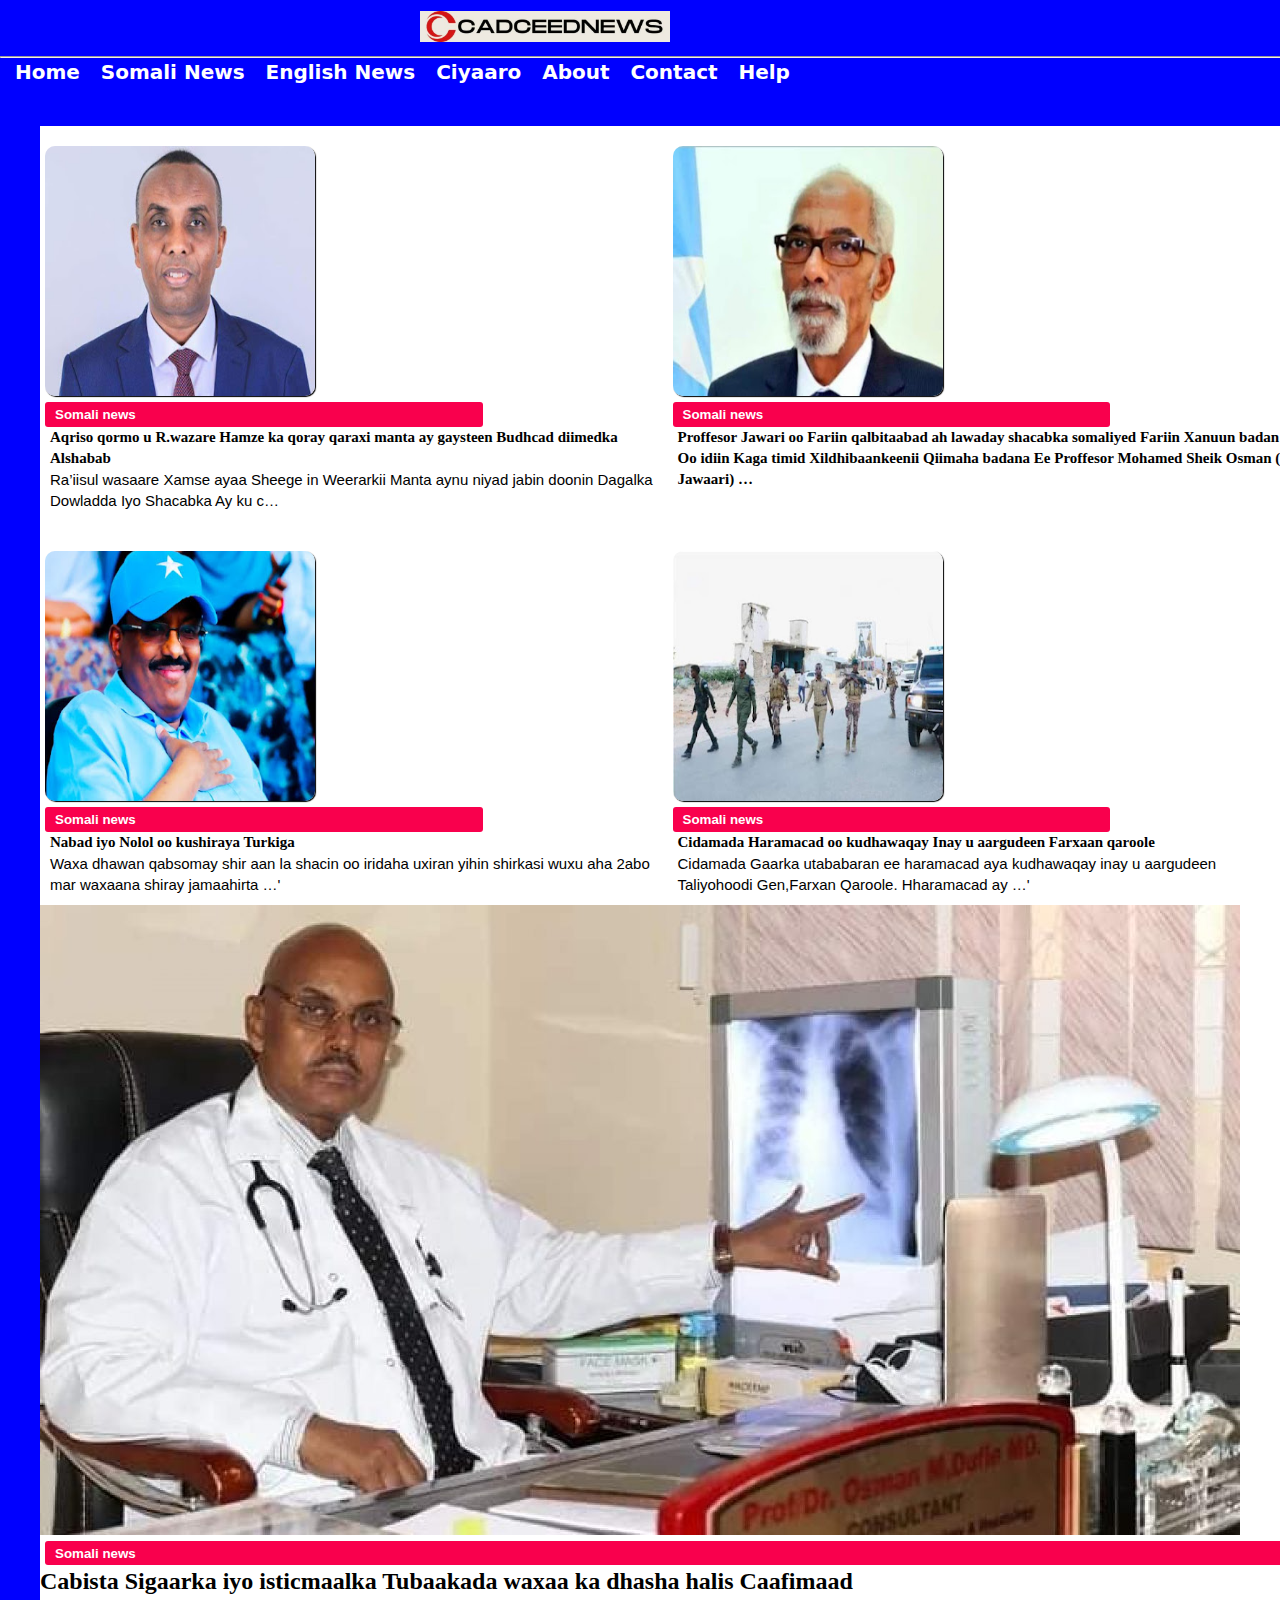
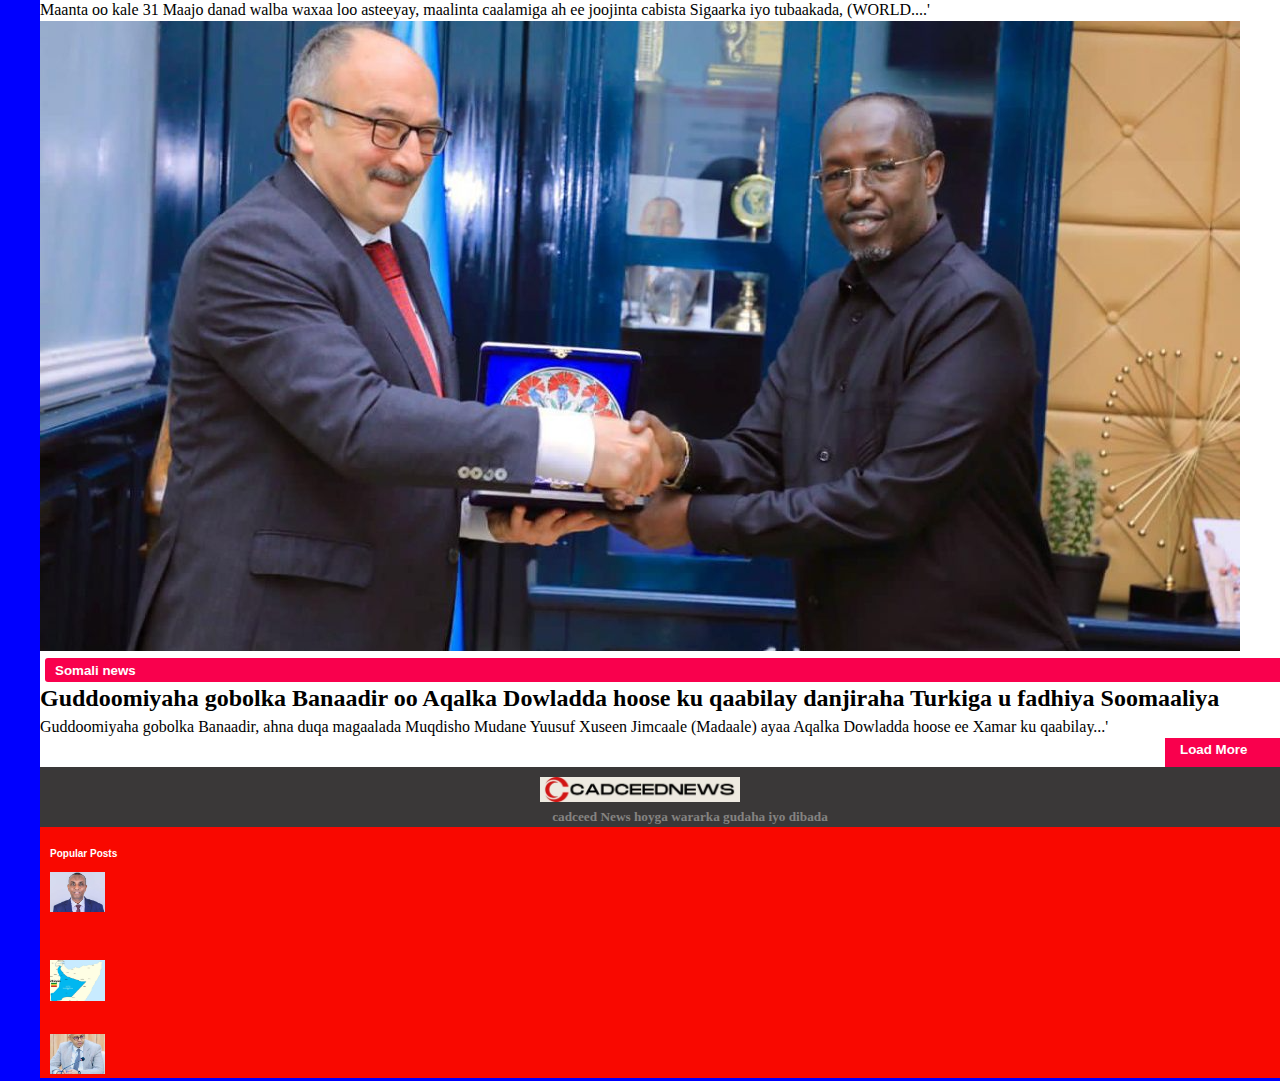
<file: index.html>
<!DOCTYPE html>
<html lang="en">
<head>
    <meta charset="UTF-8">
    <meta http-equiv="X-UA-Compatible" content="IE=edge">
    <meta name="viewport" content="width=device-width, initial-scale=1.0">
    <title>CADCEED NEWS PROJECT</title>
    <link rel="stylesheet" type="text/css" href="style.css">
</head>
<body>
<div class="body">
    <div class="brand">
     <img src="images/AVvXsEgpKJiy2JDeL8B6itOSBKCt-0Oa.png">
    </div>
 <hr>
 
 <nav>
 <div class="navanchor">
   <a href="C:\Users\Abdik\Desktop\cadceednews\index.html"> Home </a> &nbsp;&nbsp;&nbsp;
   
    
   <a href="C:\Users\Abdik\Desktop\cadceednews\anchor links\somali news.html">Somali News </a>&nbsp;&nbsp;&nbsp;
   <a href="C:\Users\Abdik\Desktop\cadceednews\anchor links\english news.html">English News </a>&nbsp;&nbsp;&nbsp;
   
    
   <a href="C:\Users\Abdik\Desktop\cadceednews\anchor links\ciyaaraha.html"> Ciyaaro  </a>&nbsp;&nbsp;&nbsp;
   <a href="C:\Users\Abdik\Desktop\cadceednews\anchor links\about.html">About</a>&nbsp;&nbsp;&nbsp;
   <a href="C:\Users\Abdik\Desktop\cadceednews\anchor links\contact.html">Contact</a>&nbsp;&nbsp;&nbsp;
   <a href="C:\Users\Abdik\Desktop\cadceednews\anchor links\help.html">Help</a>
 </nav>
 </div>
 </div>
 
 <!-- qeybta wararka -->
 <div class="conteiner">
   
    <section class="news_list">
        <div>
 
   <img src="images/FB_IMG_1667059009685.jpgw72-h72.png">
     <div class="btn">
      <button>Somali news</button>
     </div>
  
     <h3>Aqriso qormo u R.wazare Hamze ka qoray qaraxi manta ay gaysteen Budhcad diimedka Alshabab</h2>
  
     <p style="font-weight: lighter;">Ra’iisul wasaare Xamse ayaa Sheege in Weerarkii Manta aynu niyad jabin doonin Dagalka Dowladda Iyo Shacabka Ay ku c…</p>
    

</div>

   <div>
 <img src="images/FB_IMG_1665000629612.jpgw72-h72.png" style="box-shadow: black;">
 <div class="btn">
  <button>Somali news</button>
 </div>
 <h3>Proffesor Jawari oo Fariin qalbitaabad ah lawaday shacabka somaliyed
    Fariin Xanuun badan Oo idiin Kaga timid  Xildhibaankeenii Qiimaha badana Ee Proffesor Mohamed Sheik Osman ( Jawaari)  …</h3>
 
   </div>
 <div>
 <img src="images/FB_IMG_1665744203692.jpgw72-h72.png">
 <div class="btn">
  <button>Somali news</button>
 </div>
 <h3><span>Akhri</span> - Sheekada & Maanso Wasiir Dubbe ka qoray budhcad diimeedka Alshabaab.
    Akhri- Sheekada & Maanso Wasiir Dubbe ka qoray budhcad diimeedka Alshabaab. ALLA HOOYO HAY DILIN Abu Yaxye; oo loo … </h3>
 
   </div>
 
 
 <div>
 <img src="images/Screenshot_20221022-201952_Googl.png">
 <div class="btn">
  <button style="font-size: 12px;">English news</button>
  </div>
<h3>Somalia and Ethopia war over OGADEN Region
    In 1977 Ethiopia and Somalia engaged in a short territory combat over the Ogaden place located between and claimed wit…
 </h3>
 </div>
 
 </section>
 <section class="news_list">
   <div>
 <img src="images/FB_IMG_1652642054692.jpgw72-h72.png">
 <div class="btn">
  <button>Somali news</button>
 </div>
 <h2>Nabad iyo Nolol oo kushiraya Turkiga </h2>
  <p> Waxa dhawan qabsomay shir aan la shacin oo iridaha uxiran yihin shirkasi wuxu aha 2abo mar waxaana shiray jamaahirta …'</p>
 
   </div>
 <div>
  <img src="images/FB_IMG_1664812729539.jpgw72-h72.png">
  <div class="btn">
    <button>Somali news</button>
   </div>
 <h2>Cidamada Haramacad oo kudhawaqay Inay u aargudeen Farxaan qaroole </h2>
  <p> 
    Cidamada Gaarka utababaran ee haramacad aya kudhawaqay inay u aargudeen Taliyohoodi Gen,Farxan Qaroole. Hharamacad ay …'</p>
 
 
   </div>
 </section>
 <section>
   <div>
    <img src="images/DUF-1200x630.png">
    <div class="btn">
      <button>Somali news</button>
     </div>
   <h2>Cabista Sigaarka iyo isticmaalka Tubaakada waxaa ka dhasha halis Caafimaad </h2>
    <p> 
      Maanta oo kale 31 Maajo danad walba waxaa loo asteeyay, maalinta caalamiga ah ee joojinta cabista Sigaarka iyo tubaakada, (WORLD....'</p>
   
   
     </div>
   
 
 
     <div>
      <img src="images/350463767_739690447845273_908570.png">
      <div class="btn">
        <button>Somali news</button>
       </div>
     <h2>Guddoomiyaha gobolka Banaadir oo Aqalka Dowladda hoose ku qaabilay danjiraha Turkiga u fadhiya Soomaaliya</h2>
      <p> 
        Guddoomiyaha gobolka Banaadir, ahna duqa magaalada Muqdisho Mudane Yuusuf Xuseen Jimcaale (Madaale) ayaa Aqalka Dowladda hoose ee Xamar ku qaabilay...'</p>
     
     
       </div>
     
 </section>
 <div class="bt">
 <button style="margin-left: 15px; margin-bottom: 10px;" 
 type="button">Load More</button> 
</div>
 
 
   </div> 
</div>

<div class="main">
  <img src="images/AVvXsEgpKJiy2JDeL8B6itOSBKCt-0Oa.png" alt="">
  <h5>cadceed News hoyga wararka gudaha iyo dibada</h5>
</div>
 
    
 
 
 <!-- footer -->
 <div class="footer">

 
  <h5>Popular Posts</h5> <br> <br>
  <img src="images/FB_IMG_1667059009685.jpgw72-h72.png">
   <h6 style="text-align: center;">  &nbsp;&nbsp; &nbsp; &nbsp; &nbsp;  &nbsp; &nbsp; &nbsp; &nbsp; &nbsp; Aqriso qormo u R.wazare  Hamze ka <br>  &nbsp; &nbsp; &nbsp;  &nbsp; &nbsp;qoray qaraxi  manta ay gaysteen <br>  &nbsp; &nbsp; &nbsp; &nbsp;Budhcad diimedka Alshabab</h6><br> <br>

   
  <img src="images/Screenshot_20221022-201952_Googl.png">
   <h6 style="text-align: center;">Somalia and Ethopia war <br> over OGADEN Region</h6>

    <br>  <br>
    
  <img src="images/FB_IMG_1665744203692.jpgw72-h72.png">
   <h6 style="text-align: center;">Akhri- Sheekada & Maanso <br> Wasiir Dubbe ka qoray <br> &nbsp; &nbsp; &nbsp; &nbsp; &nbsp; budhcad diimeedka Alshabaab. </h6>
  
  </div>

</body>
</html>
</file>
<file: style.css>
* {
	box-sizing: border-box;
	padding: 0;
	margin: 0;
}
body {
	font-family: 'georgia', serif;
  line-height: 1.4;
  color: #000000;
  background-color: blue;
}
.body {
	background-color: blue;
	color: #fff;
	font-size: 20px;
	font-family: system-ui, -apple-system, BlinkMacSystemFont, 'Segoe UI', Roboto, Oxygen, Ubuntu, Cantarell, 'Open Sans', 'Helvetica Neue', sans-serif;
	padding-bottom: 20px;
	
 }
hr{
	color: #fff;
}

nav{
    
    font-size: 20px;

  }

.navanchor{
    margin: 0 15px;
    font-weight: bold;
	
    
  }
  nav a{
	color: white;
	text-decoration: none;
  }
  @media screen and (max-width:5000px){
	.navanchor {
		display: flex;
		width: 1000px;
	}
	hr{
		width: 1600px;
	}
	.body{
		position: relative;
	}
	.conteiner{
		background-color: #fff;
		margin-left: 40px;
		margin-right: -40px;
		background-size: cover;
		background-position: center;
		margin-bottom: -20px;
		width: 2500px;
		
	}
	.brand img {
		width: 250px;
		height: auto;
		margin-top: 10px;
		margin-left: 400px;
		
		
	}
	.btn{
		background-color: #f9004d;
		color: white;
		font-weight: bold;
		padding: 1px 10px;
		margin-left: 5px;
		margin-right: 175px;
		border-radius: 3px;
		
	   
	
	}
	button{
		color: white;
		display: inline;
		margin-left: auto;
		margin-right: auto;
		font-weight: bold;
		background-color: #f9004d;
		border: 12px #f9004d;
	
	}
	
	.news_list{
		display: grid;
		grid-template-columns: repeat(4, 1fr);
		grid-gap: 10px;
		margin-bottom: 10px;
		margin-top: 15px;
		margin-top: 20px;
	}
	.news_list img {
		 width: 270px;
		 height: 250px;
		  box-shadow:1px  1px 1px 1px #0f0c0ccc;
		  border-radius: 10px;
		  margin-top: 20px;
		  box-shadow:1px 1px 1px black;
		   margin-left: 5px;margin-right: -10px;
	}
	.news_list p {
		font-size: 15px;
		font-family: Arial, Helvetica, sans-serif;
		font-weight: 100;
		margin-left: 10px;
	}
	.news_list h3 {
		font-size: 15px;
		font-weight: bold;
		margin-left: 10px;
	}
	.news_list h2 {
		font-size: 15px;
		font-weight: bold;
		margin-left: 10px;
	}
	.bt{
		background-color: #f9004d;
		color: white;
		text-decoration: none;
		font-weight: bold;
		margin-right: auto;
		margin-left: auto;
		width: 10%;
		margin-bottom: 140px;
		
		
		
	}
	
	.main{
		background-color: #3a3838;
		margin-left: 40px;
		margin-right: 40px;
		margin-top: -140px;
		width: 1300px;
		
	}
	.footer{
		background-color: #f90800;
		margin-left: 40px;
		margin-right: 40px;
		justify-content: space-between;
		width: 5000px;
		
	
	}
	.footer img{
		width: 55px;
		overflow: auto;
		margin-left: 10px;
	}
	.footer h5{
	color: white;
	font-weight: bold;
	position: absolute;
	left: 2px;
	top: 2px;
	font-size: 10px;
	font-family: Arial, Helvetica, sans-serif;
	margin-top: 18px;
	margin-left: 8px;
	
	
	}
	.footer h6{
		color: white;
		font-family: Arial, Helvetica, sans-serif;
		display: block;
		margin-top: -48px;
		margin-left: -900px;
	
	
	
	
	}
	.main img{
		width: 200px;
		height: auto;
		margin-top: 10px;
		flex: 20px;
		
	
	}
	

  }
	
  
	
  
  a:hover{
	background-color: red;
	font-size: 12px;
	padding: 2px;
}
.brand {
	margin-left: 20px;
	font-size: 40px;

}
.brand img {
	width: 250px;
	height: auto;
	margin-top: 10px;
	margin-left: 400px;
    
	
}

/* qeybta wararka */

.conteiner{
    background-color: #fff;
    margin-left: 40px;
    margin-right: 40px;
	background-size: cover;
	background-position: center;
	margin-bottom: -20px;
}
.btn{
    background-color: #f9004d;
    color: white;
    font-weight: bold;
    padding: 1px 10px;
	margin-left: 5px;
	margin-right: 175px;
	border-radius: 3px;
	
   

}
button{
	color: white;
	display: inline;
	margin-left: auto;
	margin-right: auto;
	font-weight: bold;
	background-color: #f9004d;
	border: 12px #f9004d;

}

.news_list{
	display: grid;
	grid-template-columns: repeat(4, 1fr);
	grid-gap: 10px;
	margin-bottom: 10px;
	margin-top: 15px;
    margin-top: 20px;
}
.news_list img {
	 width: 270px;
	 height: 250px;
	  box-shadow:1px  1px 1px 1px #0f0c0ccc;
      border-radius: 10px;
      margin-top: 20px;
	  box-shadow:1px 1px 1px black;
	   margin-left: 5px;margin-right: -10px;
}
.news_list p {
	font-size: 15px;
    font-family: Arial, Helvetica, sans-serif;
	font-weight: 100;
	margin-left: 10px;
}
.news_list h3 {
	font-size: 15px;
	font-weight: bold;
	margin-left: 10px;
}
.news_list h2 {
	font-size: 15px;
	font-weight: bold;
	margin-left: 10px;
}
.bt{
    background-color: #f9004d;
    color: white;
	text-decoration: none;
    font-weight: bold;
	margin-right: auto;
	margin-left: auto;
	width: 10%;
	margin-bottom: 140px;
	
	
	
}

.main{
	background-color: #3a3838;
	margin-left: 40px;
	margin-right: 40px;
	margin-top: -140px;
	
}
h5{
	color: rgb(132, 131, 129);
	display: flex;
	align-items: center;
	justify-content: center;
}
.main img{
	width: 200px;
	height: auto;
	margin-top: 10px;
	margin-left: 500px;
    

}

.footer{
	background-color: #f90800;
	margin-left: 40px;
	margin-right: 40px;
	justify-content: space-between;
	position: relative;
	

}
.footer img{
	width: 55px;
	overflow: auto;
	margin-left: 10px;
}
.footer h5{
color: white;
font-weight: bold;
position: absolute;
left: 2px;
top: 2px;
font-size: 10px;
font-family: Arial, Helvetica, sans-serif;
margin-top: 18px;
margin-left: 8px;


}
.footer h6{
	color: white;
	font-family: Arial, Helvetica, sans-serif;
	display: block;
	margin-top: -48px;
	margin-left: -900px;




}
</file>
